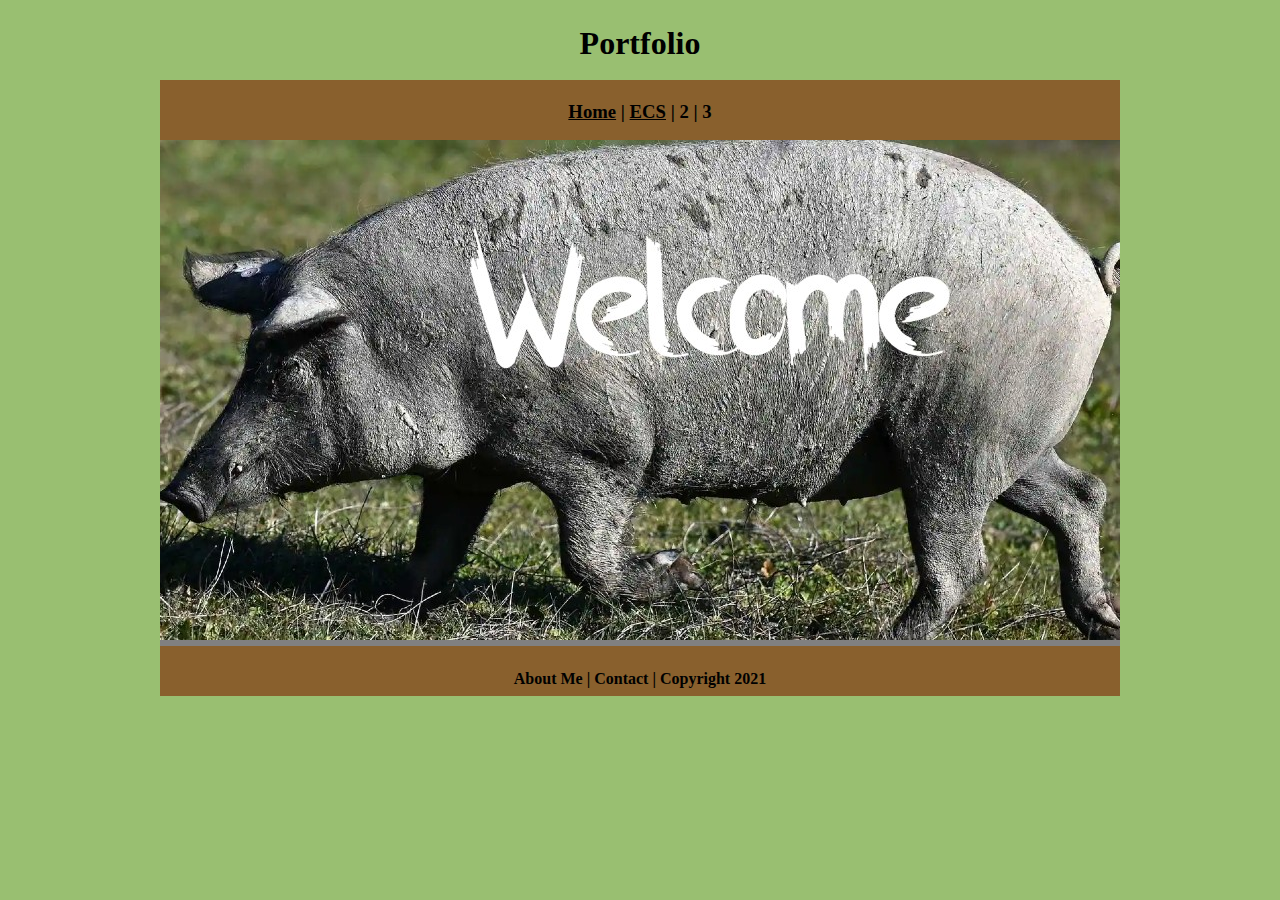
<file: index.html>
<!DOCTYPE html>
<html class="homePage">
<head>
	<!-- This is a comment! Text here will be ignored by the browser. -->
	<meta charset="UTF-8">
	<title>My Portfolio</title>
	<link href="myCSS.css" rel="stylesheet" type="text/css">
</head>
<body>
<div class="container">
  <div class="header">
  	<h1>Portfolio</h1>
  </div>
  <div class="nav">
    <h3><a href="index.html">Home</a> | <a href="ecs/index.html">ECS</a> | 2 | 3</h3>
  </div>
  <div class="content">
	  <img src="welcome.jpg" alt="Welcome" width="960" height="500">
	   </div>
	<div class="footer">
    <h4>About Me | Contact | Copyright 2021</h4>
  </div>
</div>
</body>
</html>
</file>
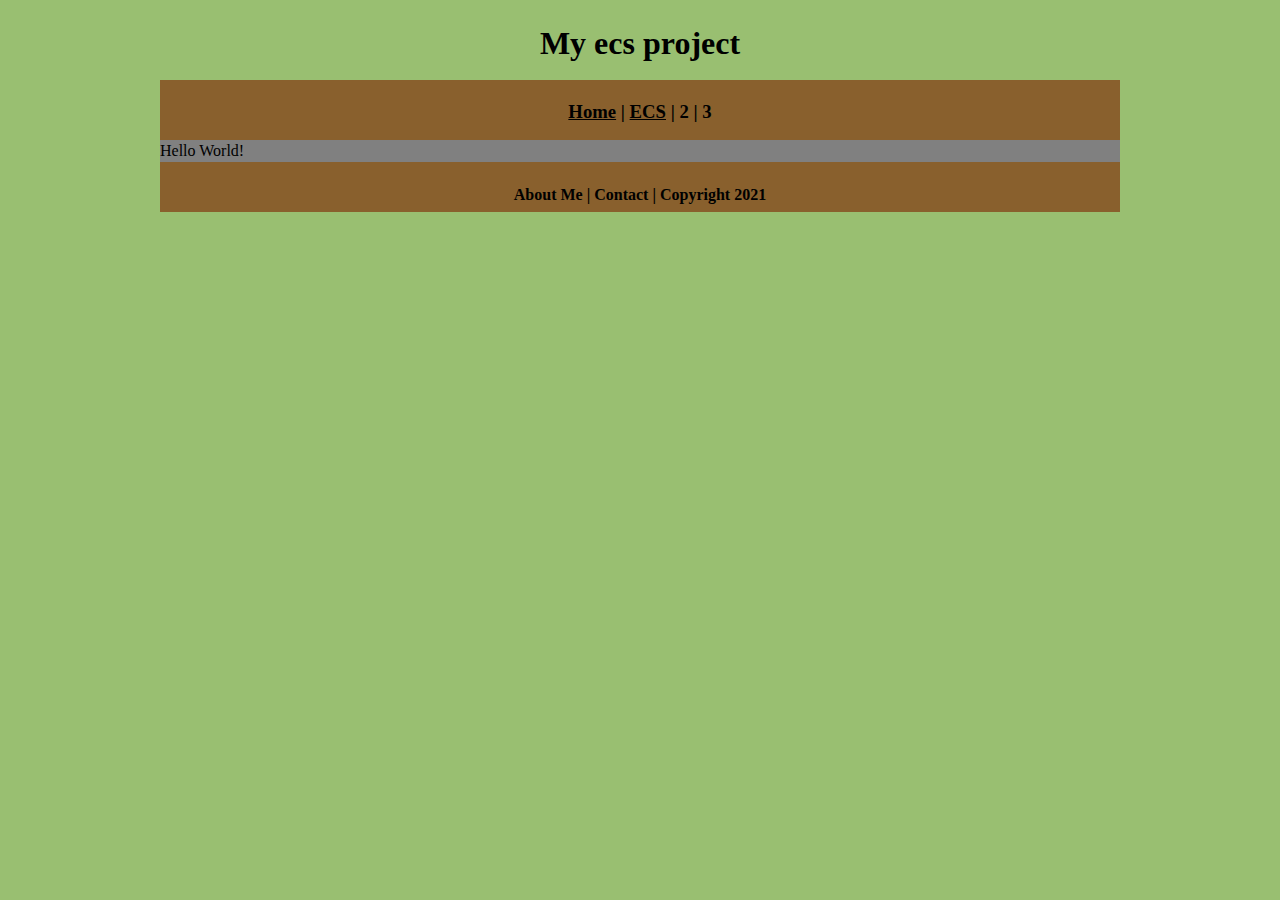
<file: ecs/index.html>
<!DOCTYPE html>
<html class="homePage">
<head>
	<!-- This is a comment! Text here will be ignored by the browser. -->
	<meta charset="UTF-8">
	<title>My ecs projects</title>
	<link href="../myCSS.css" rel="stylesheet" type="text/css">
</head>
<body>
<div class="container">
  <div class="header">
  	<h1>My ecs project</h1>
  </div>
  <div class="nav">
    <h3><a href="../index.html">Home</a> | <a href="index.html">ECS</a> | 2 | 3</h3>
  </div>
  <div class="content">Hello World!</div>
  <div class="footer">
    <h4>About Me | Contact | Copyright 2021</h4>
  </div>
</div>
</body>
</html>
</file>
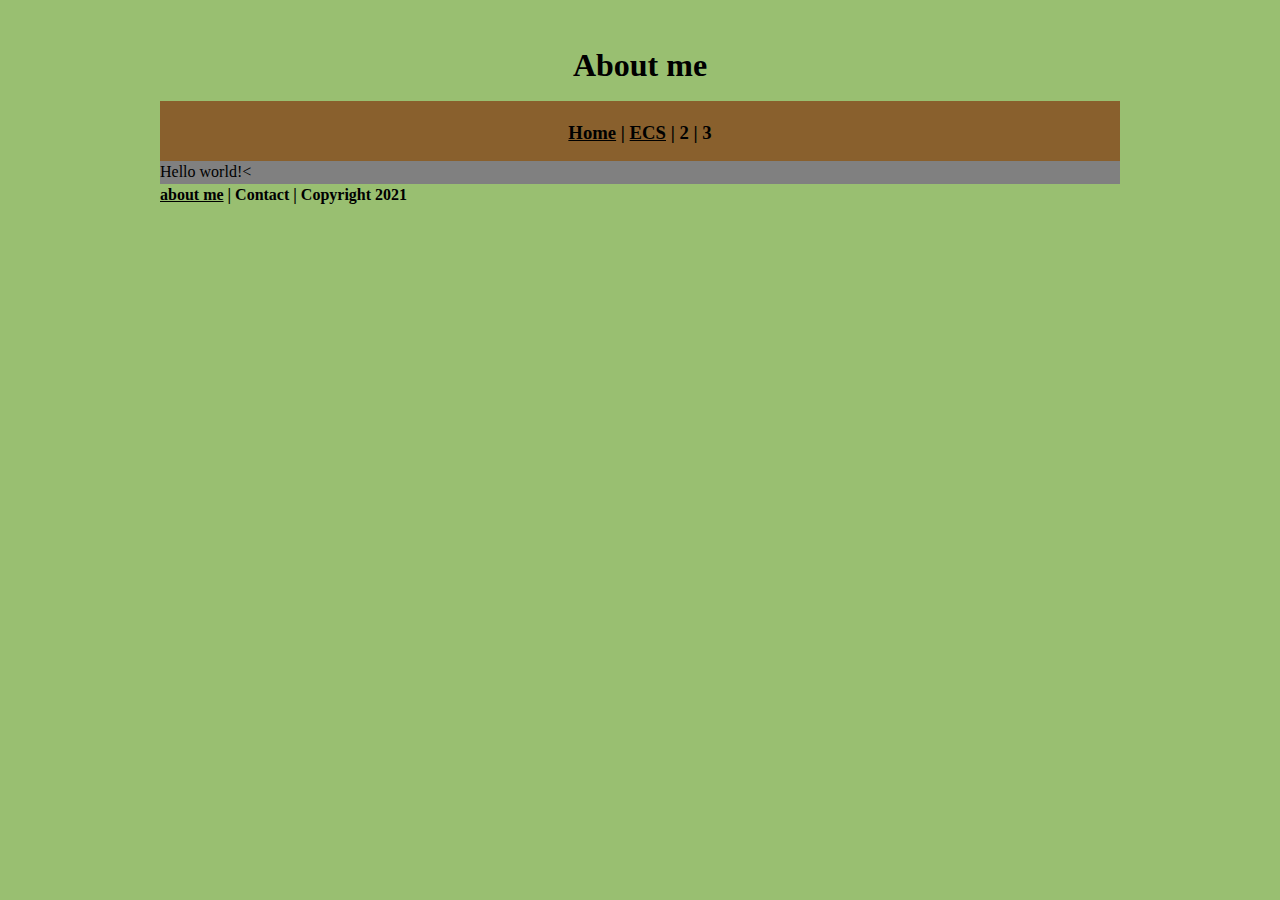
<file: aboutme.html>
<!DOCTYPE html>
<html class="homePage">
<head>
	<!-- This is a comment! Text here will be ignored by the browser. -->
	<meta charset="UTF-8">
	<title>About me</title>
	<link href="myCSS.css" rel="stylesheet" type="text/css">
</head>
<body>
<div class="container">
  <div class="header">
  	<h1>About me</h1>
  </div>
  <div class="nav">
    <h3><a href="index.html">Home</a> | <a href="ecs/index.html">ECS</a> | 2 | 3</h3>
  </div>
  <div class="content">Hello world!<
	 
	  
  </div>
    <h4><a href="aboutme.html">about me</a> | Contact | Copyright 2021</h4>
  </div>
</div>
</body>
</html>
</file>
<file: myCSS.css>
@charset "UTF-8";
/* This is a comment! Text here will be ignored by the browser. */
body {
     font: 100%/1.4 American Typewriter, serif;
     background-color: #99BF71;
     margin: 0;
     padding: 0;
     color: #000;
}

a:link {
     color: #000000;
}
a:visited {
     color: #000;
}
a:hover, a:active, a:focus { 
     text-decoration: underline;
}
.homePage {
	background: #99BF71;
}
.container {
	width: 960px;
	margin: 0 auto;
}
.header {
	background: #99BF71;
	text-align: center;
	margin: 0px;
	padding: 5;
	float: left;
	width: 100%;
	height: 80px;
	
}
.nav {
	background: #89602D;
	margin: 0px;
	padding: 5;
	float: left;
	width: 100%;
	height: 60px;
	text-align: center;
}
.content {
	background: #808080;
	margin: 0px;
	padding:5;
	float: left;
	width: 100%;
	text-align: left;
}
.footer {
	background: #89602D;
	margin: 0px;
	float: left;
	width: 100%;
	height: 50px;
	text-align: center;
}
</file>
